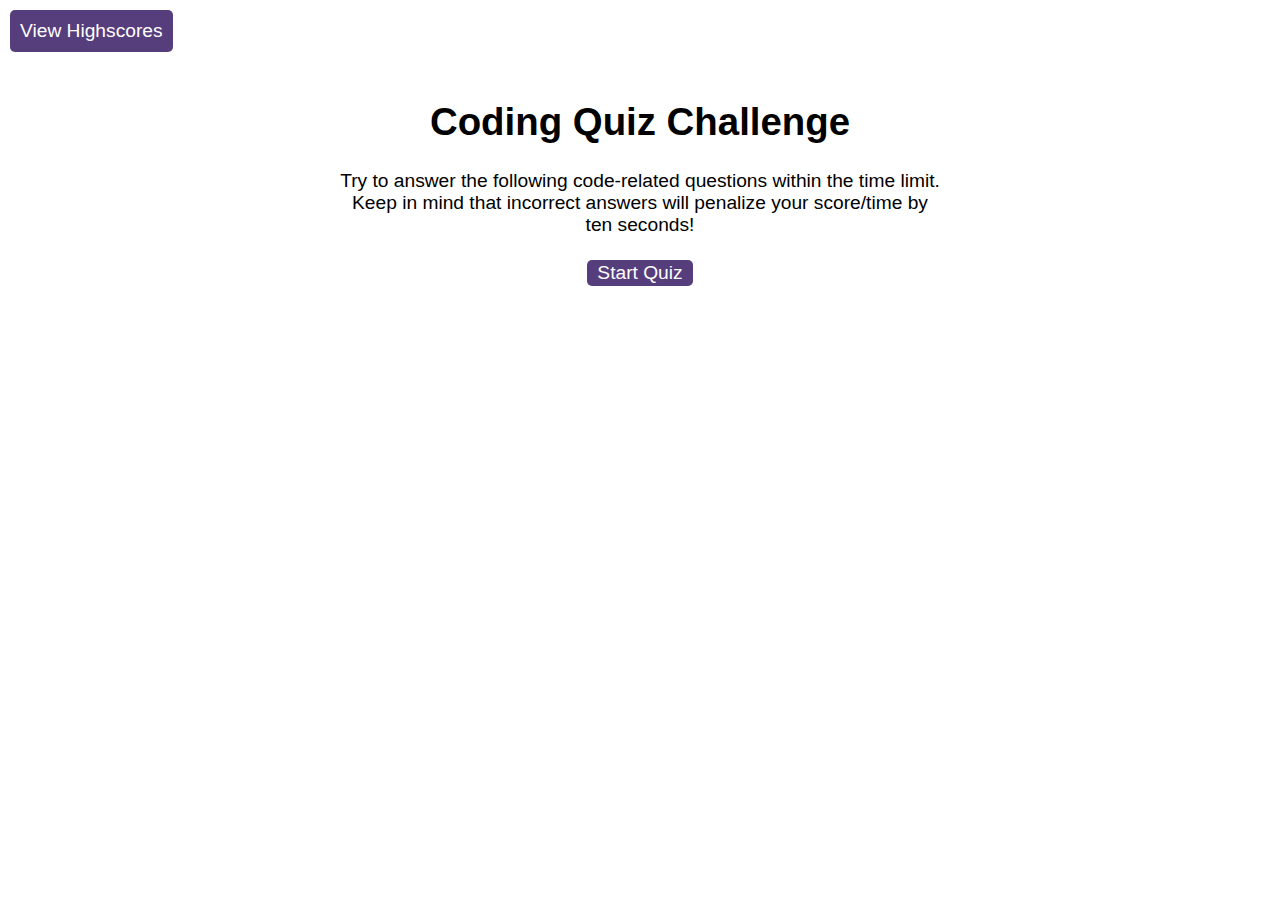
<file: index.html>
<!DOCTYPE html>
<html lang="en-gb">
  <head>
    <meta charset="UTF-8" />
    <meta name="viewport" content="width=device-width, initial-scale=1.0" />
    <meta http-equiv="X-UA-Compatible" content="ie=edge" />
    <title>Coding Quiz</title>

    <link rel="stylesheet" href="./assets/css/styles.css" />
  </head>

  <body>
    <div class="scores"><a href="highscores.html">View Highscores</a></div>
    <div class="multiPoints hide">
      Multiplier: <span id="multiScore">0</span>
    </div>
    <div class="timer hide">Time: <span id="time">0</span></div>

    <div class="wrapper">
      <div id="start-screen" class="start">
        <h1>Coding Quiz Challenge</h1>
        <p>
          Try to answer the following code-related questions within the time
          limit. Keep in mind that incorrect answers will penalize your
          score/time by ten seconds!
        </p>
        <button id="start">Start Quiz</button>
      </div>

      <div class="wrapper hide" id="lossSlide">
        <div>
          <h1>You Lose!</h1>
          <p>Please Try again</p>
          <button id="restart">Restart</button>
        </div>
      </div>

      <div id="questions" class="hide">
        <h2 id="question-title"></h2>
        <div id="choicesDiv"></div>
        <div class="fail hide">Incorrect Answer</div>
      </div>

      <div id="end-screen" class="hide">
        <h2>All done!</h2>
        <p>Your final score is <span id="final-score"></span>.</p>
        <p>
          Enter initials: <input type="text" id="initials" max="3" />
          <button id="submit">Submit</button>
        </p>
      </div>

      <div id="feedback" class="feedback hide"></div>
    </div>

    <script src="assets/script/questions.js"></script>
    <script src="assets/script/script.js"></script>
  </body>
</html>
</file>
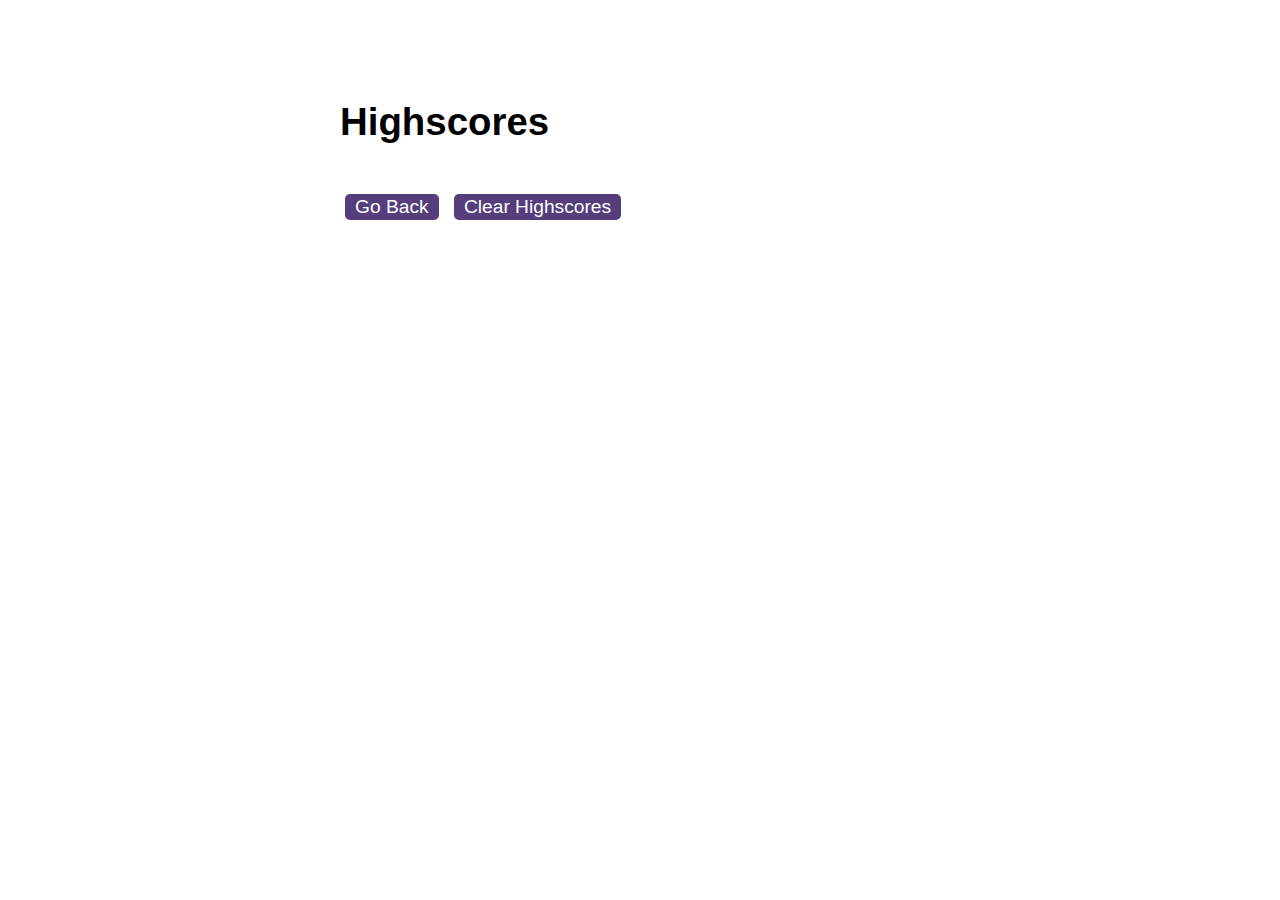
<file: highscores.html>
<!DOCTYPE html>
<html lang="en">
  <head>
    <meta charset="UTF-8" />
    <meta name="viewport" content="width=device-width, initial-scale=1.0" />
    <meta http-equiv="X-UA-Compatible" content="ie=edge" />
    <title>Highscores</title>

    <link rel="stylesheet" href="assets/css/styles.css" />
  </head>

  <body>
    <div class="wrapper">
      <h1>Highscores</h1>
      <ol id="highscores"></ol>

      <a href="index.html"><button>Go Back</button></a>
      <button id="clear">Clear Highscores</button>
    </div>

    <script src="assets/script/highscore.js"></script>
  </body>
</html>
</file>
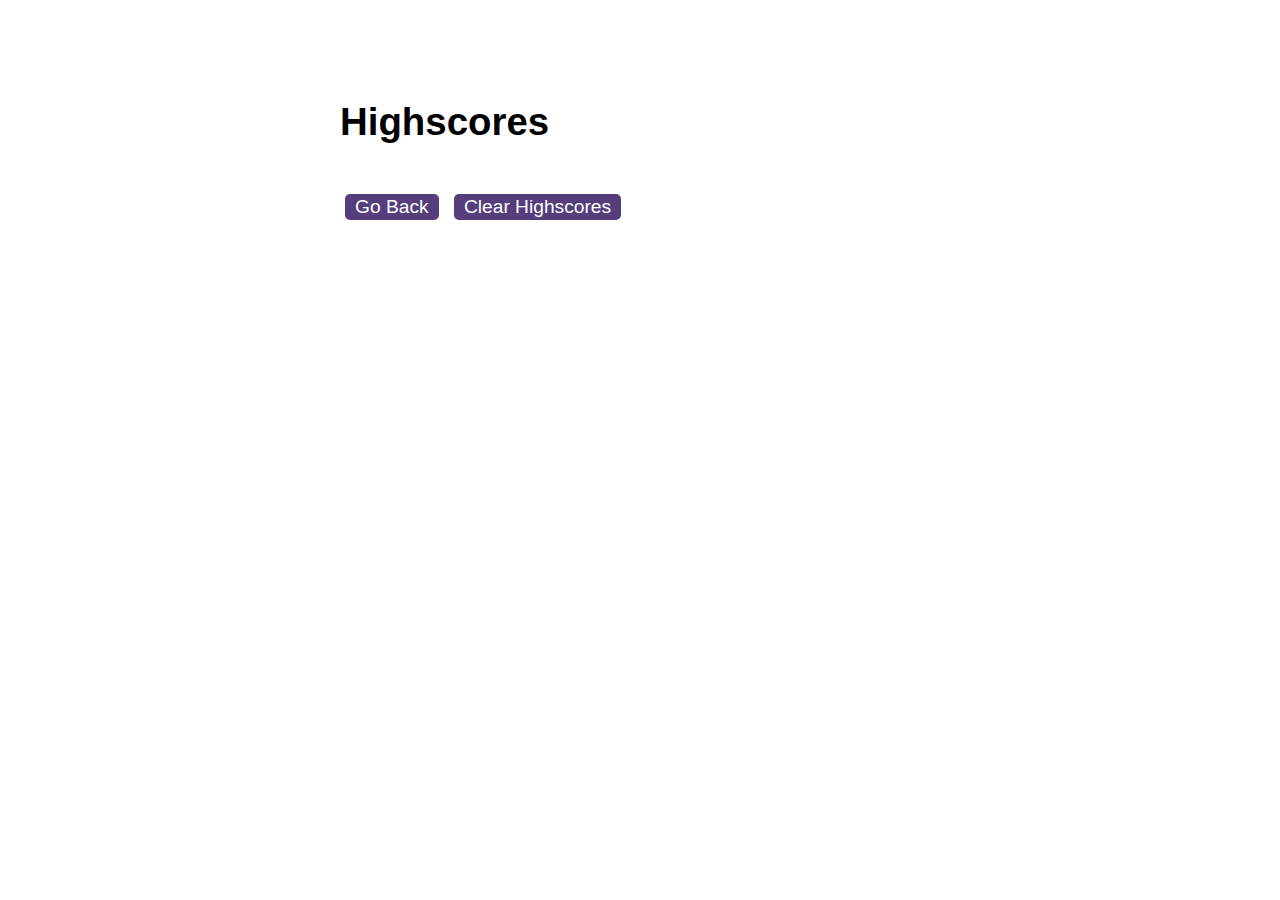
<file: starter/highscores.html>
<!DOCTYPE html>
<html lang="en">
  <head>
    <meta charset="UTF-8" />
    <meta name="viewport" content="width=device-width, initial-scale=1.0" />
    <meta http-equiv="X-UA-Compatible" content="ie=edge" />
    <title>Highscores</title>

    <link rel="stylesheet" href="./assets/css/styles.css" />
  </head>

  <body>
    <div class="wrapper">
      <h1>Highscores</h1>
      <ol id="highscores"></ol>

      <a href="index.html"><button>Go Back</button></a>
      <button id="clear">Clear Highscores</button>
    </div>

    <script src="assets/script/highscore.js"></script>
  </body>
</html>
</file>
<file: assets/css/styles.css>
body {
  font-family: Arial;
  font-size: 120%;
}

a {
  color: #563d7c;
  text-decoration: none;
  transition: color 0.1s;
}

a:hover {
  color: #8570a5;
}

button {
  display: inline-block;
  margin: 5px;
  cursor: pointer;
  font-size: 100%;
  background-color: #563d7c;
  border-radius: 5px;
  padding: 2px 10px;
  color: white;
  border: 0;
  transition: background-color 0.1s;
}

button:hover {
  background-color: #8570a5;
}

.choices button {
  display: block;
}

input[type="text"] {
  font-size: 100%;
}

ol {
  padding-left: 0px;
  max-height: 400px;
  overflow: auto;
}

li {
  padding: 5px;
  list-style: decimal inside none;
}

li:nth-child(odd) {
  background-color: #f3edfc;
}

.wrapper {
  margin: 100px auto 0 auto;
  max-width: 600px;
}

.hide {
  display: none;
}

.start {
  text-align: center;
}

.scores {
  position: absolute;
  background-color: #563d7c;
  top: 10px;
  left: 10px;
  color: white !important;
  border-radius: 5px;
  padding: 10px;
  transition: background-color 0.2s;
  cursor: pointer;
}
.scores:hover {
  background-color: #8570a5;
}
.scores a {
  color: white;
}

.feedback {
  font-style: italic;
  font-size: 120%;
  margin-top: 20px;
  padding-top: 10px;
  color: gray;
  border-top: 2px solid #ccc;
}

.multiPoints {
  position: absolute;
  top: 10px;
  right: 100px;
}

.timer {
  position: absolute;
  top: 10px;
  right: 10px;
}

.initial-span {
  padding-left: 20px;
  font-weight: bold;
}
</file>
<file: starter/assets/css/styles.css>
body {
  font-family: Arial;
  font-size: 120%;
}

a {
  color: #563d7c;
  text-decoration: none;
  transition: color 0.1s;
}

a:hover {
  color: #8570a5;
}

button {
  display: inline-block;
  margin: 5px;
  cursor: pointer;
  font-size: 100%;
  background-color: #563d7c;
  border-radius: 5px;
  padding: 2px 10px;
  color: white;
  border: 0;
  transition: background-color 0.1s;
}

button:hover {
  background-color: #8570a5;
}

.choices button {
  display: block;
}

input[type="text"] {
  font-size: 100%;
}

ol {
  padding-left: 0px;
  max-height: 400px;
  overflow: auto;
}

li {
  padding: 5px;
  list-style: decimal inside none;
}

li:nth-child(odd) {
  background-color: #f3edfc;
}

.wrapper {
  margin: 100px auto 0 auto;
  max-width: 600px;
}

.hide {
  display: none;
}

.start {
  text-align: center;
}

.scores {
  position: absolute;
  top: 10px;
  left: 10px;
}

.feedback {
  font-style: italic;
  font-size: 120%;
  margin-top: 20px;
  padding-top: 10px;
  color: gray;
  border-top: 2px solid #ccc;
}

.multiPoints {
  position: absolute;
  top: 10px;
  right: 100px;
}

.timer {
  position: absolute;
  top: 10px;
  right: 10px;
}

.initial-span {
  padding-left: 20px;
  font-weight: bold;
}
</file>
